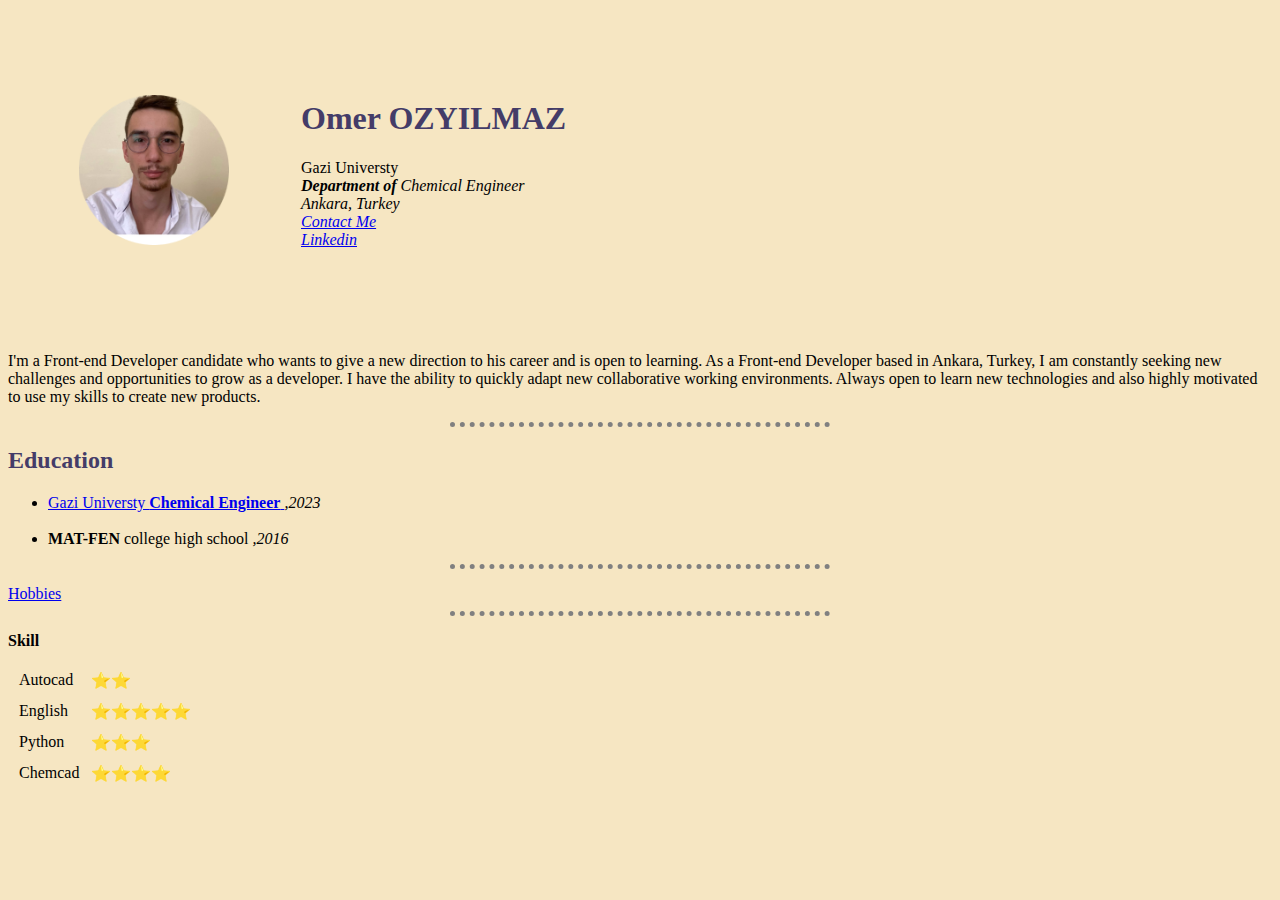
<file: index.html>
<!DOCTYPE html>
<html>
<head>
    <meta charset="UTF-8">
    <title> Omer's Personal Site</title>
    <link rel="stylesheet" href="css/styles.css">
</head>
<body>
    <table cellspacing="70">
        <tr>
            <td>
                <img src="Omer'S Profil Picture.png" alt="Omer Profile Picture">
            </td>
            <td>
                <h1>Omer OZYILMAZ</h1>
                <p>Gazi Universty<br> <em> <strong>Department of </strong>Chemical Engineer
                    <br> Ankara, Turkey 
                    <br> <a href="Contact-me.html">Contact Me</a>
                    <br>  <a href="https://tr.linkedin.com/in/omerozyilmaz">Linkedin</a>
                </em>
                </p>
            </td>
        </tr>
    </table>
    

    <p>
        I'm a Front-end Developer candidate who wants to give a new direction to his career and is open to learning. As a Front-end Developer based in Ankara, Turkey, I am constantly seeking new challenges and opportunities to grow as a developer.
I have the ability to quickly adapt new collaborative working environments. Always open to learn new technologies and also highly motivated to use my skills to create new products. 
    </p>
    <hr>
    <h2>Education</h2>
    <p><ul>
        <li><a href="https://gazi.edu.tr/"> Gazi Universty <strong></a> <a href="https://mf-km.gazi.edu.tr/"> Chemical Engineer</strong> </a> <em>,2023</em> </li> 
    <br> 
        <li><strong>MAT-FEN</strong> college high school <em>,2016</em>
    </li>  
    </ul>
    <hr>
    </p>
    <a href="Hobbies.html">Hobbies</a>
    <hr>
    <p>
        <table cellspacing="10">
            <tr>
                    <thead>
                        <strong>Skill</strong>
                    </thead>
                    <td>
                        Autocad
                    </td>
                    <td>
                        ⭐⭐
                    </td>
            </tr>
            <tr>
                <td>
                    English
                </td>
                <td>
                    ⭐⭐⭐⭐⭐
                </td>
            </tr>
            <tr>
                <td>
                    Python
                </td>
                <td>
                    ⭐⭐⭐
                </td>
            </tr>
            <tr>
                <td>
                    Chemcad
                </td>
                <td>
                    ⭐⭐⭐⭐
                </td>
            </tr>
        </table>
    </p>
</body>
</html>
</file>
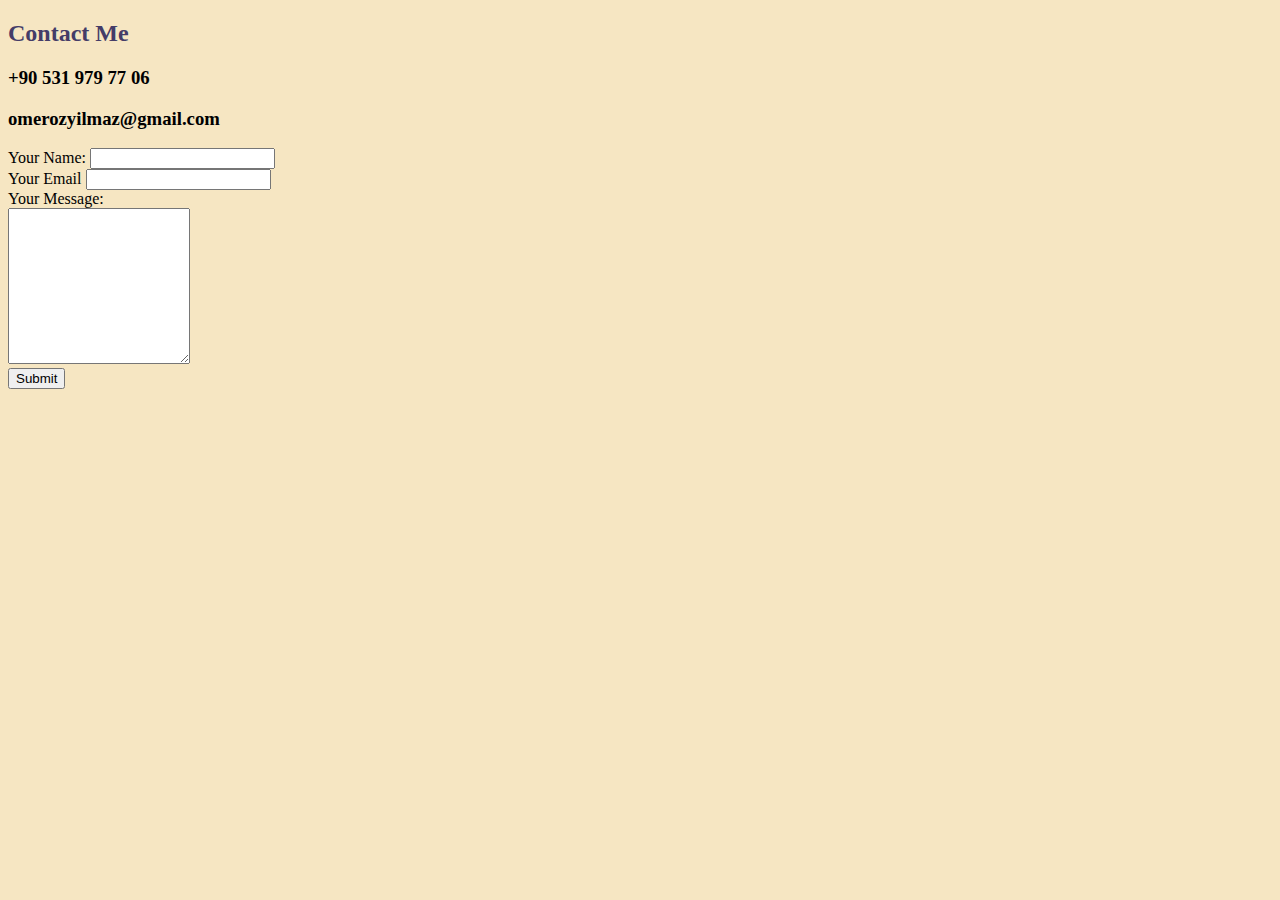
<file: Contact-me.html>
<!DOCTYPE html>
<html lang="en">
<head>
    <meta charset="UTF-8">
    <title>Contact Me</title>
    <link rel="stylesheet" href="css/styles.css">
</head>
<body>
    <H2>Contact Me</H2>
    <h3>+90 531 979 77 06</h3>
    <h3>omerozyilmaz@gmail.com</h3>
 
    <form action="mailto:omerozylmaz2@gmail.com" method="mail" enctype="text/plain">
    <label>Your Name:</label>
    <input type="text" name="YourName" value=""> <br>
    <label>Your Email</label>
    <input type="email" name="yourEmail" value=""> <br>
    <label>Your Message: </label><br>
    <textarea name="yourMassage" id="" cols="20" rows="10"></textarea><br>
    <input type="submit" name="Send">
 </Form>   
</body>
</html>
</file>
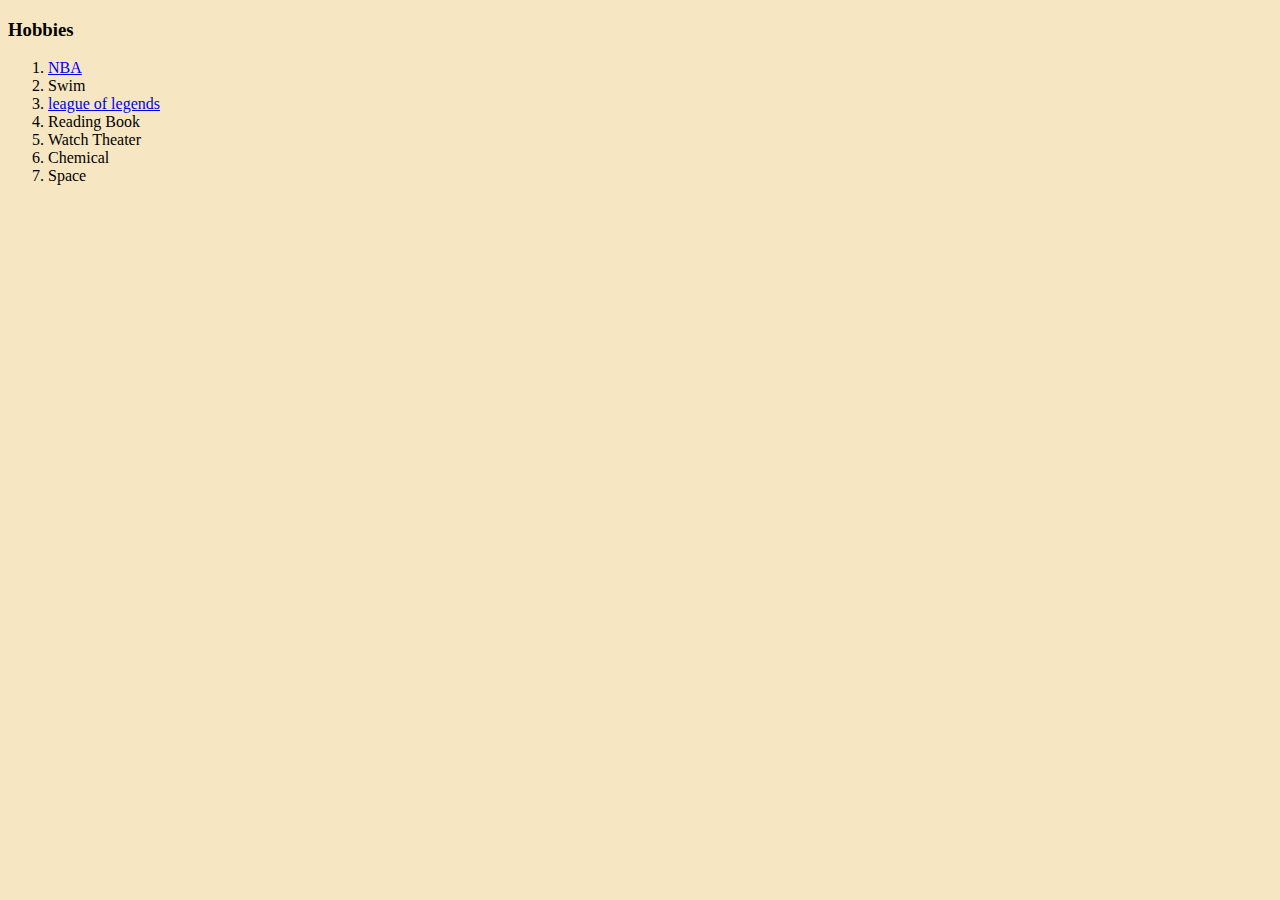
<file: Hobbies.html>
<!DOCTYPE html>
<html>
<head>
    <meta charset="UTF-8">
<title>Hobbies</title>
    <link rel="stylesheet" href="css/styles.css">
</head>
<body>
    <h3>Hobbies</h3>
    <ol>
        <li> <a href="https://www.nba.com/">NBA</a></li>
        <li>Swim</li>
        <li><a href="https://www.leagueoflegends.com/tr-tr/">league of legends</a></li>
        <li>Reading Book</li>
        <li>Watch Theater</li>
        <Li>Chemical</Li>
        <li>Space</li>
    </ol>
</body>

</html>
</file>
<file: css/styles.css>
body{background-color: #F6E6C2;}
hr{ border-color: grey;
    border-style: dotted none none;
    border-width: 5px;
    height: 0px;
    width: 30%;    
}
img{height: 150px;}
h1{color: #443C68;}
h2{color: #443C68;}
</file>
